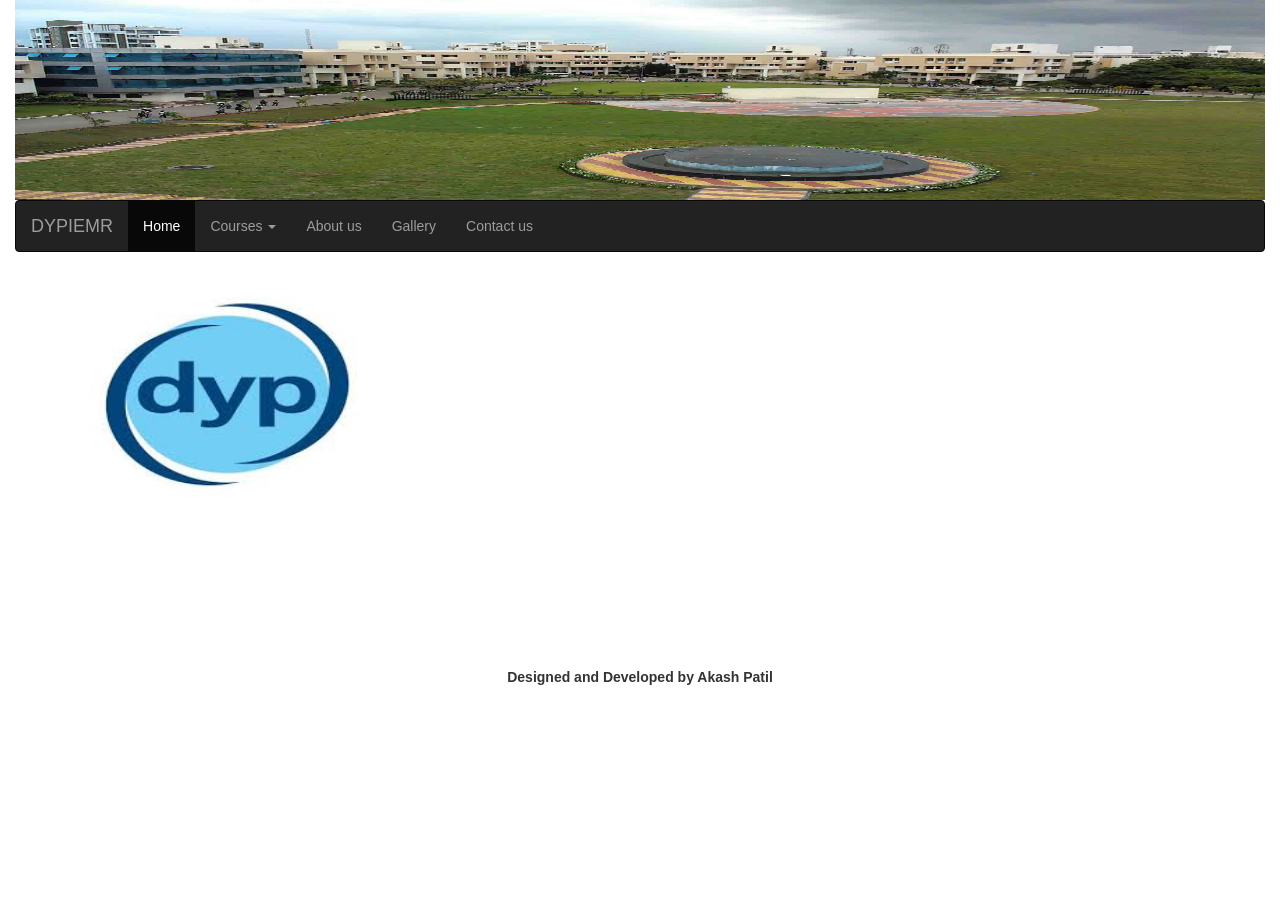
<file: contactus.html>
<html>
<head>
  <title>Bootstrap Example</title>
  <meta charset="utf-8">
  <meta name="viewport" content="width=device-width, initial-scale=1">
  <link rel="stylesheet" href="https://maxcdn.bootstrapcdn.com/bootstrap/3.4.1/css/bootstrap.min.css">
  <script src="https://ajax.googleapis.com/ajax/libs/jquery/3.4.1/jquery.min.js"></script>
  <script src="https://maxcdn.bootstrapcdn.com/bootstrap/3.4.1/js/bootstrap.min.js"></script>
</head>

<body>
<div class="container-fixed">
<div class="col-md-12">
<img src="images/d1.jpg" style="height:200px;width:100%;"/>
</div><!--Banner div close-->

<div class="col-md-12">

<nav class="navbar navbar-inverse">
  <div class="container-fluid">
    <div class="navbar-header">
      <a class="navbar-brand" href="#">DYPIEMR</a>
    </div>
    <ul class="nav navbar-nav">
      <li class="active"><a href="index.html" >Home</a></li>
      <li class="dropdown">
        <a class="dropdown-toggle" data-toggle="dropdown" href="#">Courses
        <span class="caret"></span></a>
        <ul class="dropdown-menu">
          <li><a href="#">Engineering</a></li>
          <li><a href="#">Polytechnic</a></li>
          <li><a href="#">MBA</a></li>
        </ul>
      </li>
      <li><a href="#">About us</a></li>
	   <li><a href="#">Gallery</a></li>
      <li><a href="#">Contact us</a></li>
    </ul>
  </div>
</nav>



<div class="col-md-12" style="margin-top:2%;">

<div class="col-md-4">
 <img src="images/car2.jpg" style="height:200px;width:100%;"/>
</div>

<div class="col-md-8">

<iframe src="https://www.google.com/maps/embed?pb=!1m18!1m12!1m3!1d3780.407851058229!2d73.75781754997112!3d18.645685387274117!2m3!1f0!2f0!3f0!3m2!1i1024!2i768!4f13.1!3m3!1m2!1s0x3bc2b9ef588fffff%3A0xed7869959e7d6300!2sDr.%20D.Y.%20Patil%20Institute%20of%20Engineering%2C%20Management%20and%20Research!5e0!3m2!1sen!2sin!4v1583454581314!5m2!1sen!2sin" width="100%" height="350" frameborder="0" style="border:0;" allowfullscreen=""></iframe>

</div>

</div><!--main news-->

<div class="col-md-12" >
<center>
<br><b>Designed and Developed by Akash Patil</b>
</center><br>
</div>

</div><!--container div close-->
</body>
</html>
</file>
